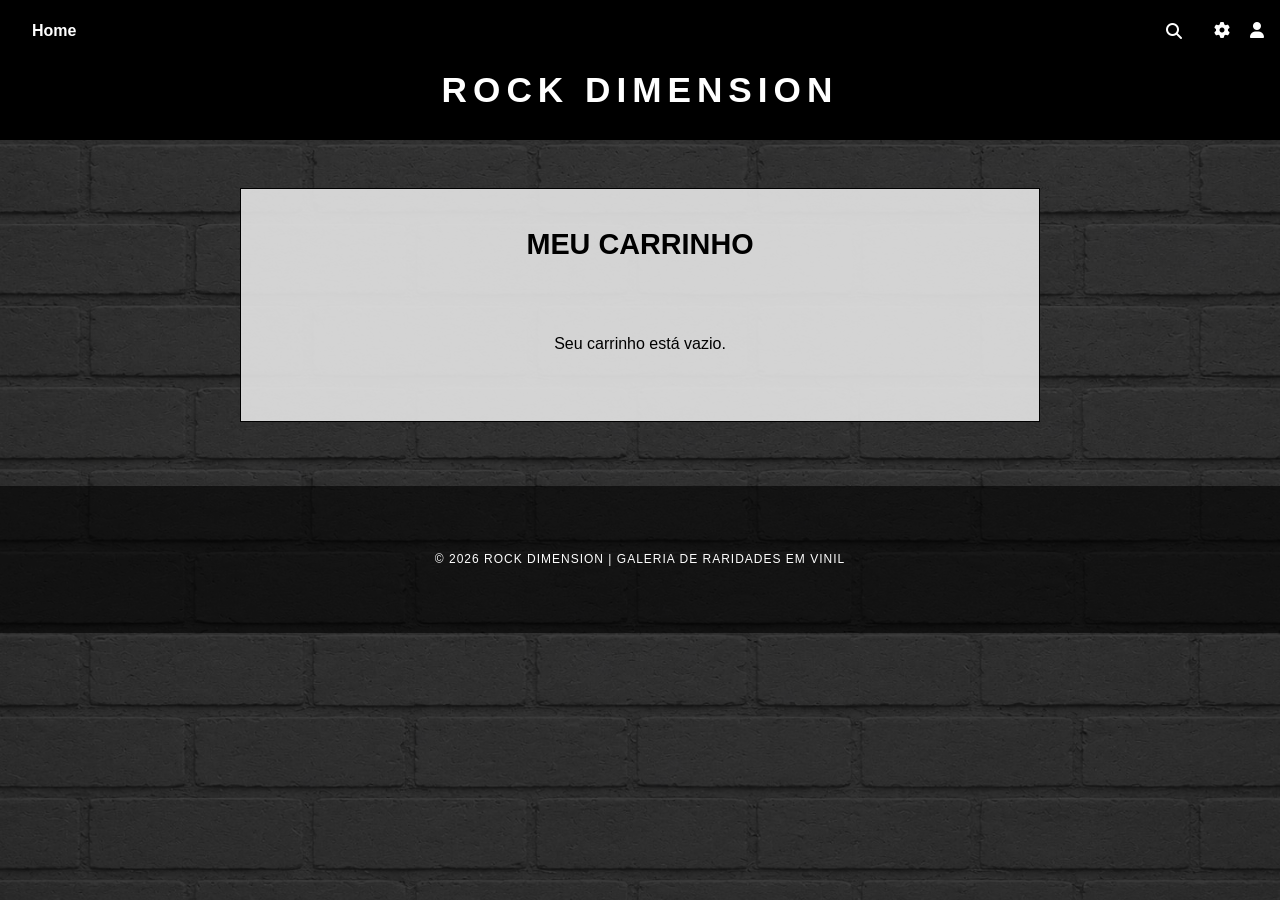
<file: cart.html>
<!DOCTYPE html>
<html lang="pt-br">
<head>
    <meta charset="UTF-8">
    <meta name="viewport" content="width=device-width, initial-scale=1.0">
    <title>Rock Dimension | Meu Carrinho</title>
    <link rel="stylesheet" href="https://cdnjs.cloudflare.com/ajax/libs/font-awesome/6.5.2/css/all.min.css" integrity="sha512-SnH5WK+bZxgPHs44uWIX+LLJAJ9/2PkPKZ5QiAj6Ta86w+fsb2TkcmfRyVX3pBnMFcV7oQPJkl9QevSCWr3W6A==" crossorigin="anonymous" referrerpolicy="no-referrer" />
    <link rel="stylesheet" href="style.css">
</head>
<body>

<header>
    <div class="top-bar">
        <div class="actions">
            <a href="index.html">Home</a>
        </div>
        <div class="search-container">
            <input type="text" class="search-bar" placeholder="Pesquisar...">
            <i class="fas fa-search"></i>
        </div>
        <div class="icons">
            <a href="settings.html"><i class="fas fa-cog"></i></a>
            <a href="profile.html"><i class="fas fa-user"></i></a>
        </div>
    </div>
    <h1>Rock Dimension</h1>
</header>

<div class="cart-container">
    <h2>Meu Carrinho</h2>

    <!-- Os itens do carrinho serão inseridos aqui pelo main.js -->
    <div class="cart-items-list"></div>

    <div class="cart-total">
        <p>Total: R$ 0,00</p>
    </div>
    <div class="checkout-section">
        <a href="index.html" class="continue-shopping"><i class="fas fa-arrow-left"></i> Continuar Comprando</a>
        <a href="checkout.html" class="checkout-btn">Finalizar Compra</a>
    </div>
</div>

<footer>
    &copy; 2026 ROCK DIMENSION | GALERIA DE RARIDADES EM VINIL
</footer>

<script src="main.js"></script>

</body>
</html>
</file>
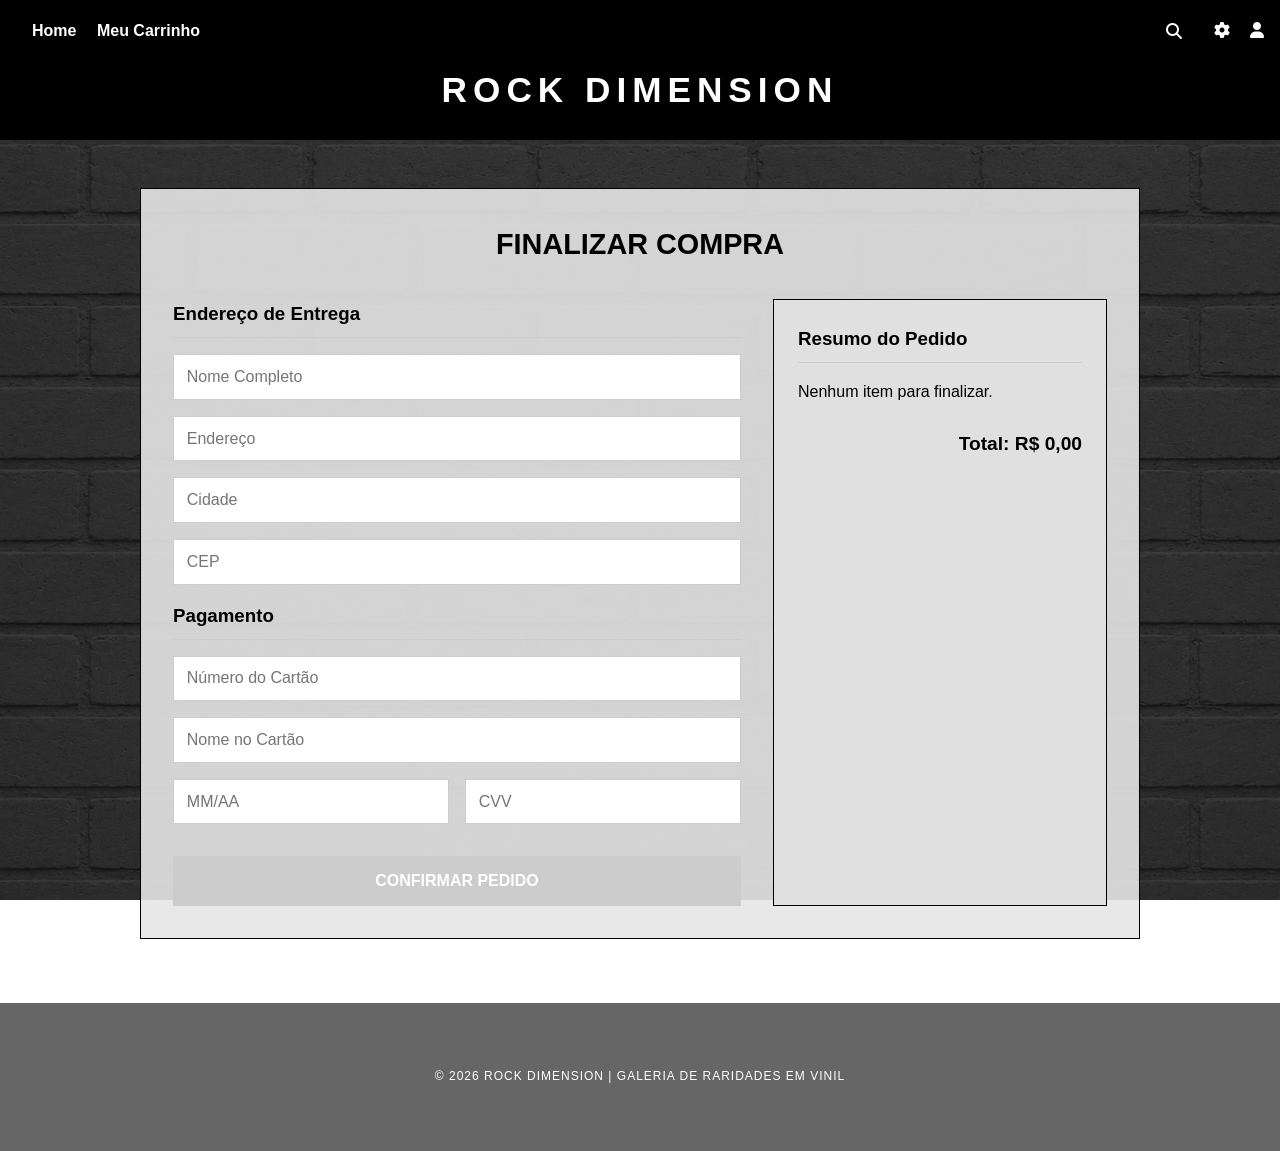
<file: checkout.html>
<!DOCTYPE html>
<html lang="pt-br">
<head>
    <meta charset="UTF-8">
    <meta name="viewport" content="width=device-width, initial-scale=1.0">
    <title>Rock Dimension | Finalizar Compra</title>
    <link rel="stylesheet" href="https://cdnjs.cloudflare.com/ajax/libs/font-awesome/6.5.2/css/all.min.css" integrity="sha512-SnH5WK+bZxgPHs44uWIX+LLJAJ9/2PkPKZ5QiAj6Ta86w+fsb2TkcmfRyVX3pBnMFcV7oQPJkl9QevSCWr3W6A==" crossorigin="anonymous" referrerpolicy="no-referrer" />
    <link rel="stylesheet" href="style.css">
</head>
<body>

<header>
    <div class="top-bar">
        <div class="actions">
            <a href="index.html">Home</a>
            <a href="cart.html">Meu Carrinho</a>
        </div>
        <div class="search-container">
            <input type="text" class="search-bar" placeholder="Pesquisar...">
            <i class="fas fa-search"></i>
        </div>
        <div class="icons">
            <a href="settings.html"><i class="fas fa-cog"></i></a>
            <a href="profile.html"><i class="fas fa-user"></i></a>
        </div>
    </div>
    <h1>Rock Dimension</h1>
</header>

<div class="checkout-container">
    <h2>Finalizar Compra</h2>
    <div class="checkout-content">
        <div class="checkout-form">
            <form id="payment-form">
                <h3>Endereço de Entrega</h3>
                <input type="text" placeholder="Nome Completo" required>
                <input type="text" placeholder="Endereço" required>
                <input type="text" placeholder="Cidade" required>
                <input type="text" placeholder="CEP" required>
                
                <h3>Pagamento</h3>
                <input type="text" placeholder="Número do Cartão" required>
                <input type="text" placeholder="Nome no Cartão" required>
                <div class="card-details">
                    <input type="text" placeholder="MM/AA" required>
                    <input type="text" placeholder="CVV" required>
                </div>
                <button type="submit" class="place-order-btn">Confirmar Pedido</button>
            </form>
        </div>
        <div class="order-summary">
            <h3>Resumo do Pedido</h3>
            <div class="order-items-list"></div>
            <div class="order-total">
                <p>Total: R$ 0,00</p>
            </div>
        </div>
    </div>
</div>

<footer>
    &copy; 2026 ROCK DIMENSION | GALERIA DE RARIDADES EM VINIL
</footer>

<script src="main.js"></script>

</body>
</html>
</file>
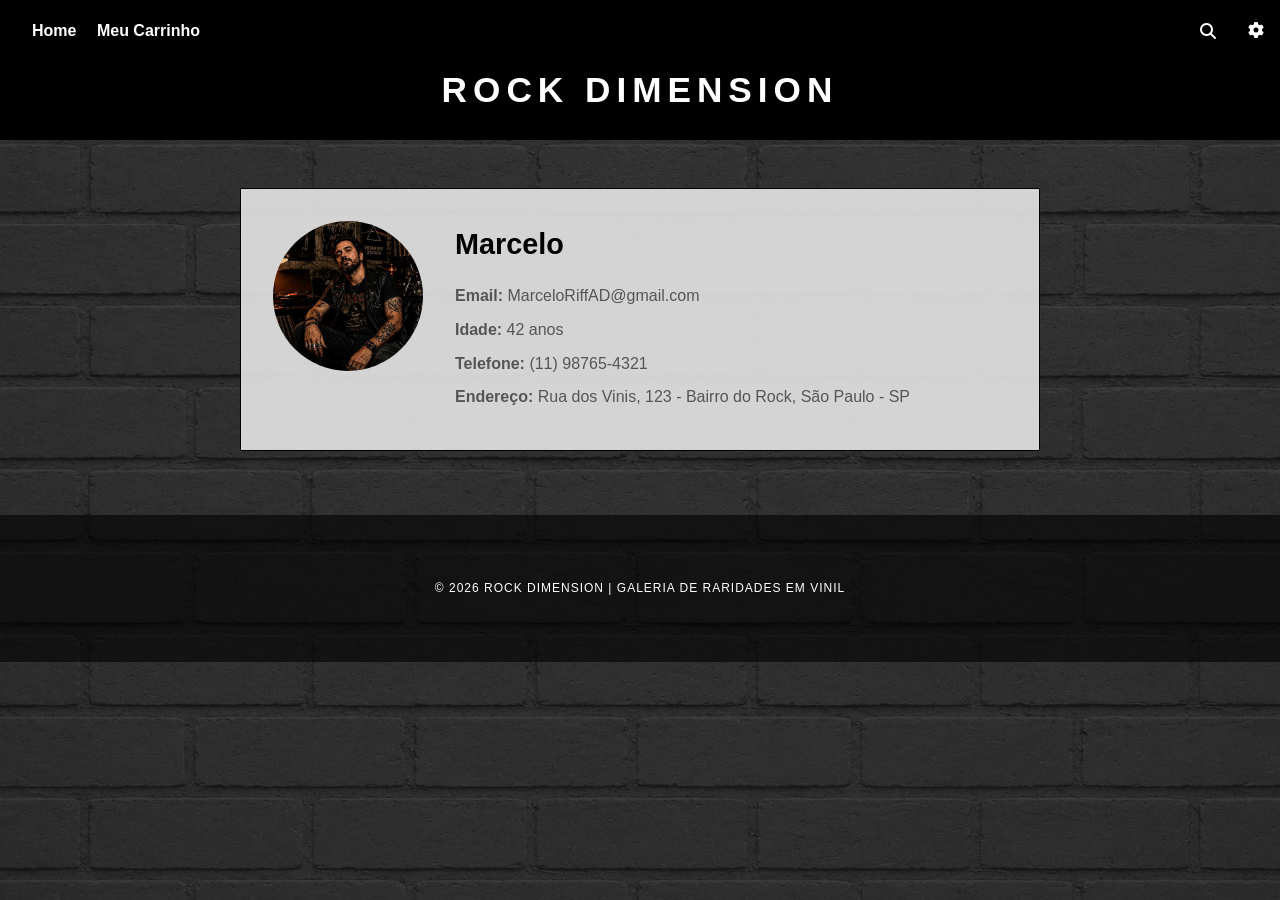
<file: profile.html>
<!DOCTYPE html>
<html lang="pt-br">
<head>
    <meta charset="UTF-8">
    <meta name="viewport" content="width=device-width, initial-scale=1.0">
    <title>Rock Dimension | Perfil</title>
    <link rel="stylesheet" href="https://cdnjs.cloudflare.com/ajax/libs/font-awesome/6.5.2/css/all.min.css" integrity="sha512-SnH5WK+bZxgPHs44uWIX+LLJAJ9/2PkPKZ5QiAj6Ta86w+fsb2TkcmfRyVX3pBnMFcV7oQPJkl9QevSCWr3W6A==" crossorigin="anonymous" referrerpolicy="no-referrer" />
    <link rel="stylesheet" href="style.css">
</head>
<body>

<header>
    <div class="top-bar">
        <div class="actions">
            <a href="index.html">Home</a>
            <a href="cart.html">Meu Carrinho</a>
        </div>
        <div class="search-container">
            <input type="text" class="search-bar" placeholder="Pesquisar...">
            <i class="fas fa-search"></i>
        </div>
        <div class="icons">
            <a href="settings.html"><i class="fas fa-cog"></i></a>
        </div>
    </div>
    <h1>Rock Dimension</h1>
</header>

<div class="profile-container">
    <img src="img/imageMarcelo.png" alt="Foto do Perfil" class="profile-picture">
    <div class="profile-info">
        <h2>Marcelo</h2>
        <p><strong>Email:</strong> MarceloRiffAD@gmail.com</p>
        <p><strong>Idade:</strong> 42 anos</p>
        <p><strong>Telefone:</strong> (11) 98765-4321</p>
        <p><strong>Endereço:</strong> Rua dos Vinis, 123 - Bairro do Rock, São Paulo - SP</p>
    </div>
</div>

<footer>
    &copy; 2026 ROCK DIMENSION | GALERIA DE RARIDADES EM VINIL
</footer>

</body>
</html>
</file>
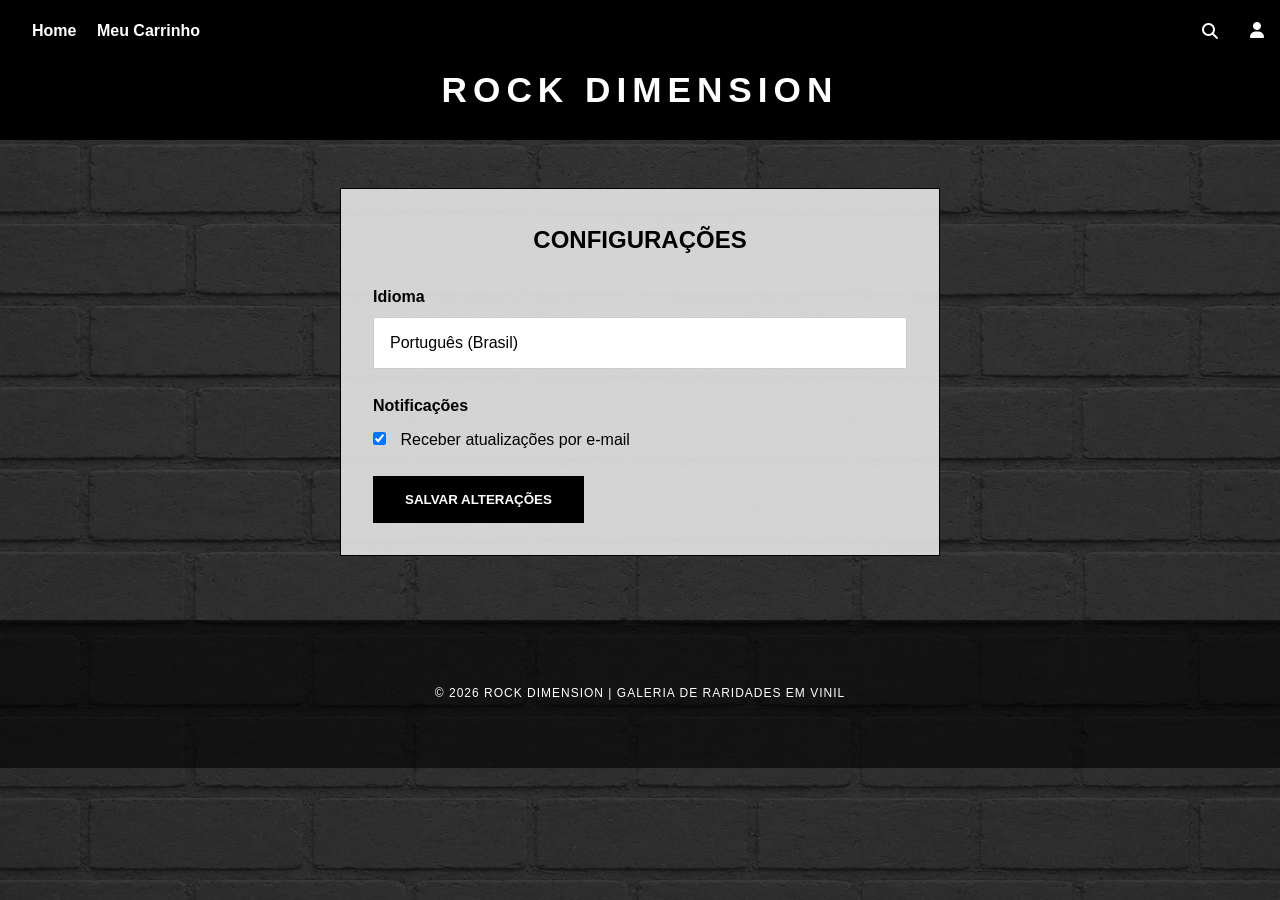
<file: settings.html>
<!DOCTYPE html>
<html lang="pt-br">
<head>
    <meta charset="UTF-8">
    <meta name="viewport" content="width=device-width, initial-scale=1.0">
    <title>Rock Dimension | Configurações</title>
    <link rel="stylesheet" href="https://cdnjs.cloudflare.com/ajax/libs/font-awesome/6.5.2/css/all.min.css" integrity="sha512-SnH5WK+bZxgPHs44uWIX+LLJAJ9/2PkPKZ5QiAj6Ta86w+fsb2TkcmfRyVX3pBnMFcV7oQPJkl9QevSCWr3W6A==" crossorigin="anonymous" referrerpolicy="no-referrer" />
    <link rel="stylesheet" href="style.css">
</head>
<body>

<header>
    <div class="top-bar">
        <div class="actions">
            <a href="index.html">Home</a>
            <a href="cart.html">Meu Carrinho</a>
        </div>
        <div class="search-container">
            <input type="text" class="search-bar" placeholder="Pesquisar...">
            <i class="fas fa-search"></i>
        </div>
        <div class="icons">
            <a href="profile.html"><i class="fas fa-user"></i></a>
        </div>
    </div>
    <h1>Rock Dimension</h1>
</header>

<div class="settings-container">
    <h2>Configurações</h2>
    <form class="settings-form">
        <div class="form-group">
            <label for="language">Idioma</label>
            <input type="text" id="language" value="Português (Brasil)">
        </div>
        <div class="form-group">
            <label for="notifications">Notificações</label>
            <input type="checkbox" id="notifications" checked> <label for="notifications" style="display: inline; font-weight: normal;">Receber atualizações por e-mail</label>
        </div>
        <button type="submit">Salvar Alterações</button>
    </form>
</div>

<footer>
    &copy; 2026 ROCK DIMENSION | GALERIA DE RARIDADES EM VINIL
</footer>

</body>
</html>
</file>
<file: style.css>
/* Reset e Estilos Gerais */
* {
    margin: 0;
    padding: 0;
    box-sizing: border-box;
    font-family: 'Helvetica Neue', Helvetica, Arial, sans-serif;
}

body {
    background-image: linear-gradient(rgba(0, 0, 0, 0.7), rgba(0, 0, 0, 0.7)), url('img/Fundo.png');
    background-size: cover;
    background-attachment: fixed;
    background-position: center;
    color: #ffffff;
    line-height: 1.6;
}

header {
    background-color: rgba(0, 0, 0, 1);
    padding: 1rem;
    border-bottom: 3px solid #000000;
}

.top-bar {
    display: flex;
    justify-content: space-between;
    align-items: center;
    padding-bottom: 1rem;
}

.top-bar .actions a {
    margin-left: 1rem;
    text-decoration: none;
    color: #ffffff; /* Texto branco */
    font-weight: bold;
}

.top-bar .icons a {
    margin-left: 1rem;
    color: #ffffff; /* Ícones brancos */
}

/* Search Container and Bar Interaction */
.search-container {
    display: flex;
    align-items: center;
    justify-content: flex-end; /* Alinha o conteúdo à direita */
    flex-grow: 1;
    margin: 0 1rem;
    position: relative;
}

.search-bar {
    width: 0;
    padding: 0.4rem 0;
    border: none;
    border-bottom: 1px solid transparent;
    background-color: transparent;
    color: white;
    opacity: 0;
    transition: width 0.4s ease-in-out, opacity 0.3s ease-in-out;
    font-size: 0.9rem;
}

.search-container:hover .search-bar {
    width: 250px;
    opacity: 1;
    padding: 0.4rem;
    border-bottom: 1px solid #ffffff;
}

.search-container i.fa-search {
    cursor: pointer;
    color: #ffffff;
    padding-left: 10px; /* Espaço da barra de pesquisa */
    transition: color 0.3s ease;
}

header h1 {
    color: #ffffff; /* Título branco */
    font-size: 2.2rem; /* Tamanho da fonte reduzido */
    text-transform: uppercase;
    letter-spacing: 6px;
    margin-bottom: 0.2rem;
    text-align: center;
}

header p {
    display: none; /* Oculta o subtítulo */
}

/* Container de Produtos */
.container {
    max-width: 1300px;
    margin: 3rem auto;
    padding: 0 1rem;
    display: grid;
    grid-template-columns: repeat(auto-fit, minmax(280px, 1fr));
    gap: 2.5rem;
}

/* Card do Disco */
.vinyl-card {
    background-color: rgba(230, 230, 230, 0.9);
    color: #000;
    border-radius: 0;
    overflow: hidden;
    transition: all 0.3s ease;
    border: 1px solid #000;
    display: flex;
    flex-direction: column;
}

.vinyl-card:hover {
    transform: scale(1.02);
    box-shadow: 0 15px 30px rgba(0, 0, 0, 0.2);
}

.album-cover {
    width: 100%;
    height: 300px;
    object-fit: cover;
    display: block;
    background-color: #f9f9f9;
    border: 4px solid #000;
}

.details {
    padding: 1.5rem;
    display: flex;
    flex-direction: column;
    flex-grow: 1;
}

.details h2 {
    font-size: 1.1rem;
    margin-bottom: 0.5rem;
    color: #000;
    text-transform: uppercase;
    border-bottom: 1px solid #000;
    display: inline-block;
    padding-bottom: 2px;
}

.details p {
    font-size: 0.85rem;
    color: #444;
    margin: 1rem 0;
    overflow: hidden;
    flex-grow: 1;
}

.price {
    display: block;
    font-size: 1.5rem;
    color: #000;
    font-weight: 900;
    margin-bottom: 1.5rem;
}

.buy-btn {
    display: block;
    width: 100%;
    padding: 1rem;
    background-color: #000000;
    color: #ffffff;
    text-align: center;
    text-decoration: none;
    font-weight: bold;
    font-size: 0.8rem;
    letter-spacing: 1px;
    transition: background 0.3s;
}

.buy-btn:hover {
    background-color: #333333;
}

footer {
    text-align: center;
    padding: 4rem;
    background-color: rgba(0, 0, 0, 0.6);
    color: #fff;
    font-size: 0.75rem;
    letter-spacing: 1px;
    margin-top: 4rem;
}

/* Estilos para o Carrinho */
.cart-container {
    max-width: 800px;
    margin: 3rem auto;
    padding: 2rem;
    border: 1px solid #000;
    background-color: rgba(230, 230, 230, 0.9);
    color: #000;
}
.cart-container h2 {
    text-align: center;
    text-transform: uppercase;
    margin-bottom: 2rem;
    font-size: 1.8rem;
}
.cart-item {
    display: flex;
    align-items: center;
    margin-bottom: 1.5rem;
    padding-bottom: 1.5rem;
    border-bottom: 1px solid #ccc;
}
.cart-item img {
    width: 100px;
    height: 100px;
    object-fit: cover;
    margin-right: 1.5rem;
}
.cart-item-details {
    flex-grow: 1;
}
.cart-item-details h3 {
    margin-bottom: 0.5rem;
    font-size: 1.1rem;
}
.cart-item-price {
    font-weight: bold;
    color: #000;
}
.remove-btn {
    cursor: pointer;
    color: #999;
    transition: color 0.3s ease;
}
.remove-btn:hover {
    color: #000;
}
.cart-total {
    text-align: right;
    margin-top: 2rem;
    font-size: 1.5rem;
    font-weight: bold;
}
.checkout-section {
    display: flex;
    justify-content: space-between;
    align-items: center;
    margin-top: 2rem;
}
.continue-shopping {
    color: #000;
    text-decoration: none;
}
.checkout-btn {
    padding: 1rem 2rem;
    background-color: #000000;
    color: #ffffff;
    border: none;
    text-transform: uppercase;
    font-weight: bold;
    cursor: pointer;
    text-decoration: none;
}

/* Estilos para o Perfil */
.profile-container {
    max-width: 800px;
    margin: 3rem auto;
    padding: 2rem;
    border: 1px solid #000;
    display: flex;
    align-items: flex-start;
    background-color: rgba(230, 230, 230, 0.9);
    color: #000;
}
.profile-picture {
    width: 150px;
    height: 150px;
    border-radius: 50%;
    object-fit: cover;
    margin-right: 2rem;
}
.profile-info h2 {
    margin-bottom: 1rem;
    font-size: 1.8rem;
}
.profile-info p {
    margin-bottom: 0.5rem;
    color: #555;
}
.order-history {
    margin-top: 2rem;
}
.order-history h3 {
    margin-bottom: 1rem;
    border-bottom: 1px solid #ccc;
    padding-bottom: 0.5rem;
}
.order-history ul {
    list-style: none;
}
.order-history li {
    padding: 0.5rem 0;
}

/* Estilos para as Configurações */
.settings-container {
    max-width: 600px;
    margin: 3rem auto;
    padding: 2rem;
    border: 1px solid #000;
    background-color: rgba(230, 230, 230, 0.9);
    color: #000;
}
.settings-container h2 {
    margin-bottom: 1.5rem;
    text-transform: uppercase;
    text-align: center;
}
.settings-form .form-group {
    margin-bottom: 1.5rem;
}
.settings-form label {
    display: block;
    margin-bottom: 0.5rem;
    font-weight: bold;
}
.settings-form input[type="text"] {
    width: 100%;
    padding: 1rem;
    border: 1px solid #ccc;
    font-size: 1rem;
}
.settings-form input[type="checkbox"] {
    margin-right: 10px;
}
.settings-form button {
    padding: 1rem 2rem;
    background-color: #000000;
    color: #ffffff;
    border: none;
    text-transform: uppercase;
    font-weight: bold;
    cursor: pointer;
}

/* Estilos para o Checkout */
.checkout-container {
    max-width: 1000px;
    margin: 3rem auto;
    padding: 2rem;
    background-color: rgba(230, 230, 230, 0.9);
    color: #000;
    border: 1px solid #000;
}
.checkout-container h2 {
    text-align: center;
    text-transform: uppercase;
    margin-bottom: 2rem;
    font-size: 1.8rem;
}
.checkout-content {
    display: flex;
    gap: 2rem;
}
.checkout-form {
    flex: 2;
}
.checkout-form h3 {
    margin-bottom: 1rem;
    border-bottom: 1px solid #ccc;
    padding-bottom: 0.5rem;
}
#payment-form input {
    width: 100%;
    padding: 0.8rem;
    margin-bottom: 1rem;
    border: 1px solid #ccc;
    font-size: 1rem;
}
.card-details {
    display: flex;
    gap: 1rem;
}
.place-order-btn {
    width: 100%;
    padding: 1rem;
    background-color: #000000;
    color: #ffffff;
    border: none;
    text-transform: uppercase;
    font-weight: bold;
    cursor: pointer;
    font-size: 1rem;
    margin-top: 1rem;
}
.order-summary {
    flex: 1;
    background-color: #e0e0e0;
    padding: 1.5rem;
    border: 1px solid #000;
}
.order-summary h3 {
    margin-bottom: 1rem;
    border-bottom: 1px solid #ccc;
    padding-bottom: 0.5rem;
}
.order-items-list .cart-item {
    padding: 1rem 0;
    border-bottom: 1px solid #ccc;
}
.order-items-list .cart-item:last-child {
    border-bottom: none;
}
.order-total {
    margin-top: 1.5rem;
    text-align: right;
    font-size: 1.2rem;
    font-weight: bold;
}
</file>
